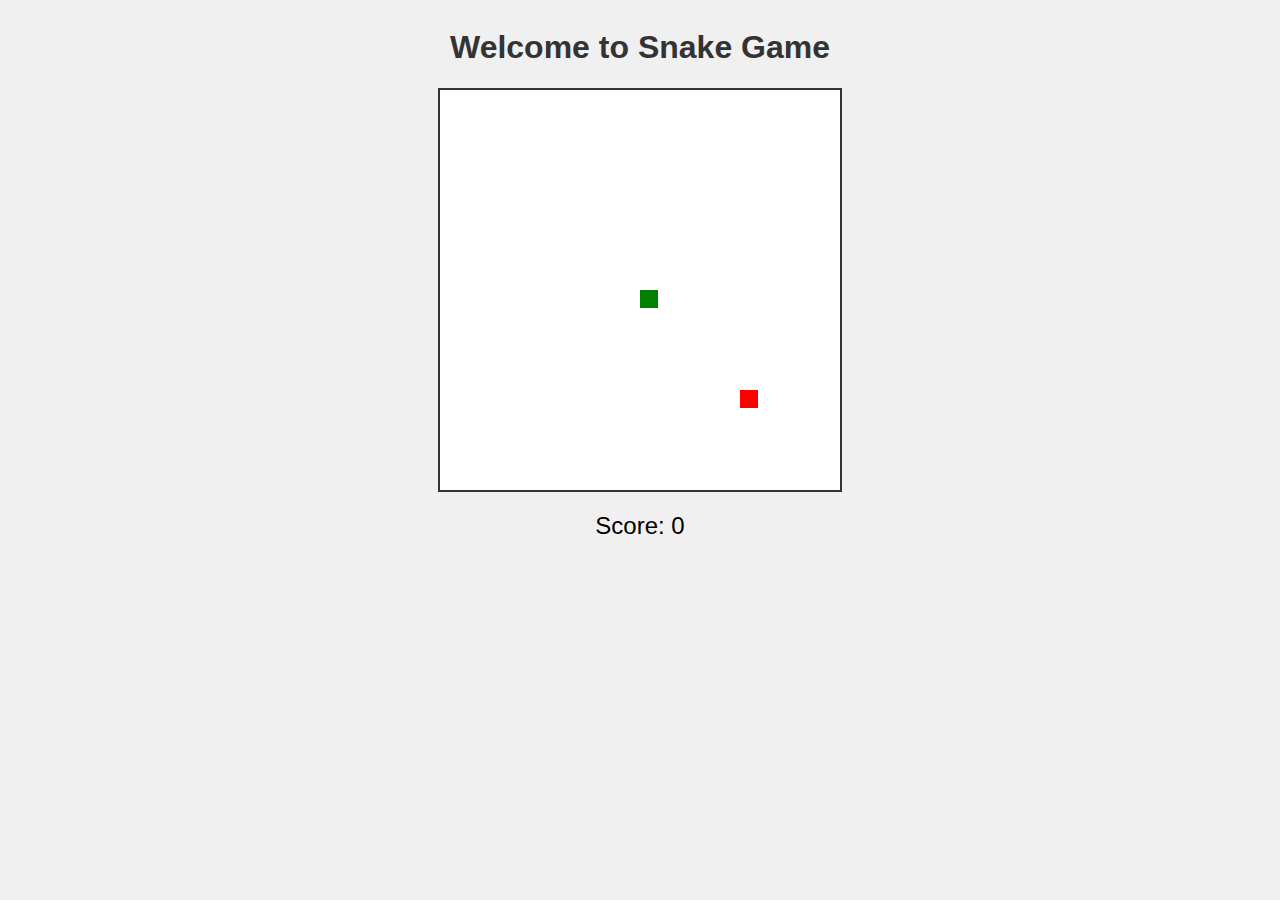
<file: snake.html>
<!DOCTYPE html>
<html lang="en">
<head>
    <meta charset="UTF-8">
    <meta name="viewport" content="width=device-width, initial-scale=1.0">
    <title>Welcome to Snake Game</title>
    <style>
        body {
            font-family: Arial, sans-serif;
            display: flex;
            flex-direction: column;
            align-items: center;
            background-color: #f0f0f0;
        }
        h1 {
            color: #333;
        }
        #gameCanvas {
            border: 2px solid #333;
        }
        #score {
            font-size: 24px;
            margin-top: 20px;
        }
    </style>
</head>
<body>
    <h1>Welcome to Snake Game</h1>
    <canvas id="gameCanvas" width="400" height="400"></canvas>
    <div id="score">Score: 0</div>

    <script>
        const canvas = document.getElementById('gameCanvas');
        const ctx = canvas.getContext('2d');
        const scoreElement = document.getElementById('score');

        const gridSize = 20;
        const tileCount = canvas.width / gridSize;

        let snake = [
            {x: 10, y: 10},
        ];
        let food = {x: 15, y: 15};
        let dx = 0;
        let dy = 0;
        let score = 0;

        function drawGame() {
            clearCanvas();
            moveSnake();
            drawSnake();
            drawFood();
            checkCollision();
            updateScore();
        }

        function clearCanvas() {
            ctx.fillStyle = 'white';
            ctx.fillRect(0, 0, canvas.width, canvas.height);
        }

        function moveSnake() {
            const head = {x: snake[0].x + dx, y: snake[0].y + dy};
            snake.unshift(head);
            
            if (head.x === food.x && head.y === food.y) {
                score++;
                generateFood();
            } else {
                snake.pop();
            }
        }

        function drawSnake() {
            ctx.fillStyle = 'green';
            snake.forEach(segment => {
                ctx.fillRect(segment.x * gridSize, segment.y * gridSize, gridSize - 2, gridSize - 2);
            });
        }

        function drawFood() {
            ctx.fillStyle = 'red';
            ctx.fillRect(food.x * gridSize, food.y * gridSize, gridSize - 2, gridSize - 2);
        }

        function generateFood() {
            food.x = Math.floor(Math.random() * tileCount);
            food.y = Math.floor(Math.random() * tileCount);
        }

        function checkCollision() {
            const head = snake[0];
            if (head.x < 0 || head.x >= tileCount || head.y < 0 || head.y >= tileCount) {
                resetGame();
            }
            for (let i = 1; i < snake.length; i++) {
                if (head.x === snake[i].x && head.y === snake[i].y) {
                    resetGame();
                }
            }
        }

        function resetGame() {
            snake = [{x: 10, y: 10}];
            food = {x: 15, y: 15};
            dx = 0;
            dy = 0;
            score = 0;
        }

        function updateScore() {
            scoreElement.textContent = `Score: ${score}`;
        }

        document.addEventListener('keydown', (e) => {
            switch(e.key) {
                case 'ArrowUp':
                    if (dy === 0) { dx = 0; dy = -1; }
                    break;
                case 'ArrowDown':
                    if (dy === 0) { dx = 0; dy = 1; }
                    break;
                case 'ArrowLeft':
                    if (dx === 0) { dx = -1; dy = 0; }
                    break;
                case 'ArrowRight':
                    if (dx === 0) { dx = 1; dy = 0; }
                    break;
            }
        });

        setInterval(drawGame, 100);
    </script>
</body>
</html>
</file>
